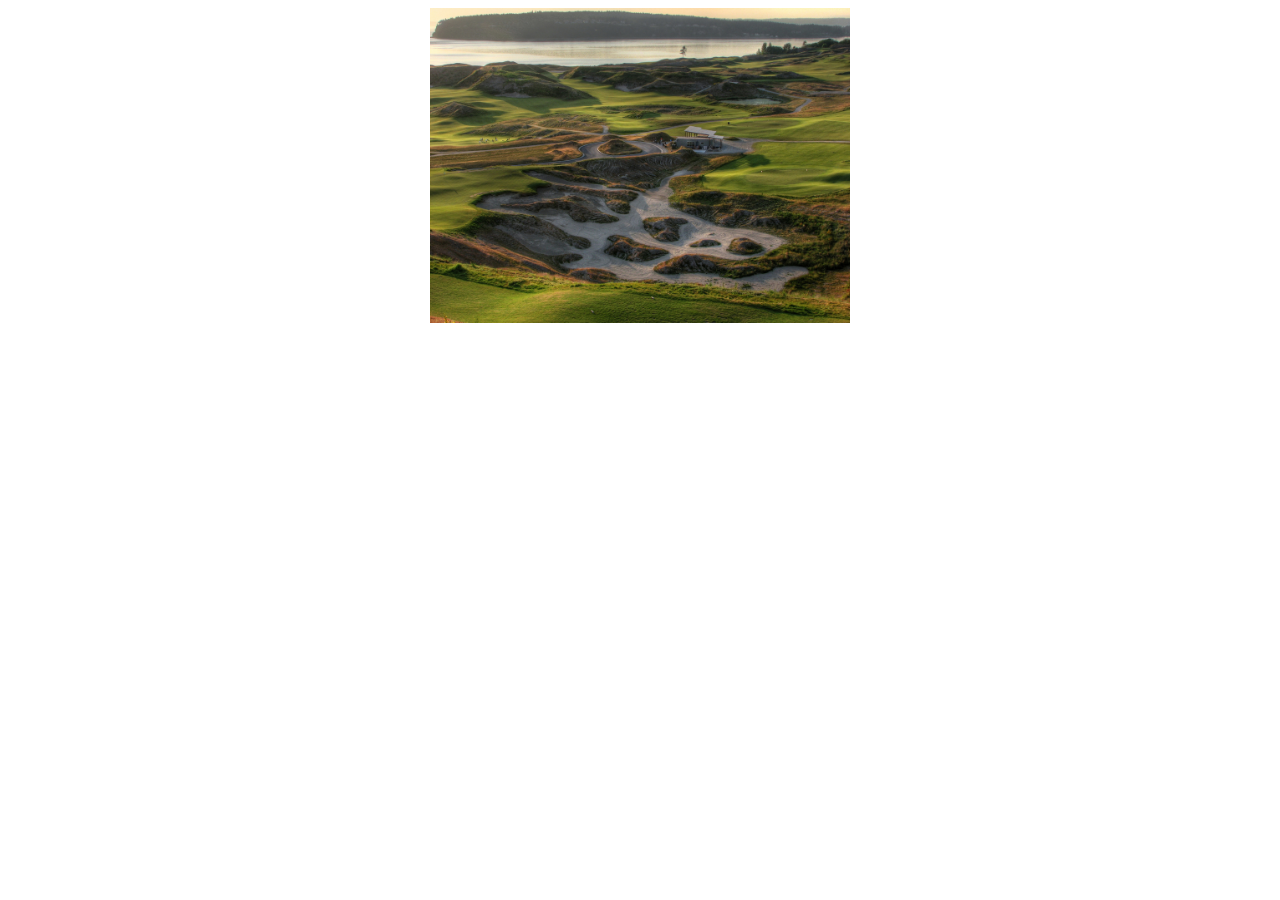
<file: Views/asd.html>
<!DOCTYPE html>
<html>
<head>
    <meta http-equiv="content-type" content="text/html;charset=utf-8"/>
    <title>Amazing Slider</title>
    
    <!-- Insert to your webpage before the </head> -->
    <script src="asd/jquery.js"></script>
    <script src="asd/amazingslider.js"></script>
    <link rel="stylesheet" type="text/css" href="asd/amazingslider-1.css">
    <script src="asd/initslider-1.js"></script>
    <!-- End of head section HTML codes -->
    
</head>
<body>
    
    <!-- Insert to your webpage where you want to display the slider -->
    <div id="amazingslider-wrapper-1" style="display:block;position:relative;max-width:420px;margin:0px auto 0px;">
        <div id="amazingslider-1" style="display:block;position:relative;margin:0 auto;">
            <ul class="amazingslider-slides" style="display:none;">
                <li><img src="images/1.jpg" alt="1" />
                </li>
                <li><img src="images/2.jpg" alt="2" />
                </li>
                <li><a href="images/3-lightbox.jpg" class="html5lightbox"><img src="images/3.jpg" alt="3" /></a>
                </li>
            </ul>
        </div>
    </div>
    <!-- End of body section HTML codes -->
    
</body>
</html>
</file>
<file: Views/asd/amazingslider-1.css>
/* blue button large */
.as-btn-blue-large {
  	display: inline-block;
  	border: none;
  	-webkit-box-sizing: border-box;
  	-moz-box-sizing: border-box;
  	box-sizing: border-box;
  	margin: 0;
  	background: #009cde;
  	font-family: "Lucida Sans Unicode","Lucida Grande",sans-serif,Arial;
  	color: #fff;
  	cursor: pointer;
  	text-align: center;
  	text-decoration: none;
  	text-shadow: none;
  	text-transform: none;
  	white-space: nowrap;
  	-webkit-font-smoothing: antialiased;
	padding: 10px 16px;
	font-size: 24px;
	font-weight: 300;
  	-webkit-border-radius: 4px;
  	-moz-border-radius: 4px;
  	border-radius: 4px;
}

.as-btn-blue-large:hover {
  	color: #fff;
  	background: #0285d2;
}

.as-btn-blue-large:focus {
  	outline: 0;
}

/* blue button medium */
.as-btn-blue-medium {
  	display: inline-block;
  	border: none;
  	-webkit-box-sizing: border-box;
  	-moz-box-sizing: border-box;
  	box-sizing: border-box;
  	margin: 0;
  	background: #009cde;
  	font-family: "Lucida Sans Unicode","Lucida Grande",sans-serif,Arial;
  	color: #fff;
  	cursor: pointer;
  	text-align: center;
  	text-decoration: none;
  	text-shadow: none;
  	text-transform: none;
  	white-space: nowrap;
  	-webkit-font-smoothing: antialiased;
	padding: 6px 12px;
	font-size: 14px;
	font-weight: normal;
  	-webkit-border-radius: 2px;
  	-moz-border-radius: 2px;
  	border-radius: 2px;
}

.as-btn-blue-medium:hover {
  	color: #fff;
  	background: #0285d2;
}

.as-btn-blue-medium:focus {
  	outline: 0;
}

/* blue button small */
.as-btn-blue-small {
  	display: inline-block;
  	border: none;
  	-webkit-box-sizing: border-box;
  	-moz-box-sizing: border-box;
  	box-sizing: border-box;
  	margin: 0;
  	background: #009cde;
  	font-family: "Lucida Sans Unicode","Lucida Grande",sans-serif,Arial;
  	color: #fff;
  	cursor: pointer;
  	text-align: center;
  	text-decoration: none;
  	text-shadow: none;
  	text-transform: none;
  	white-space: nowrap;
  	-webkit-font-smoothing: antialiased;
	padding: 5px 10px;
	font-size: 12px;
	font-weight: normal;
  	-webkit-border-radius: 0px;
  	-moz-border-radius: 0px;
  	border-radius: 0px;
}

.as-btn-blue-small:hover {
  	color: #fff;
  	background: #0285d2;
}

.as-btn-blue-small:focus {
  	outline: 0;
}

/* blue border large */
.as-btn-blueborder-large {
  	display: inline-block;
  	border: 2px solid #009cde;
  	-webkit-box-sizing: border-box;
  	-moz-box-sizing: border-box;
  	box-sizing: border-box;
  	margin: 0;
  	background: transparent;
  	font-family: "Lucida Sans Unicode","Lucida Grande",sans-serif,Arial;
  	color: #009cde;
  	cursor: pointer;
  	text-align: center;
  	text-decoration: none;
  	text-shadow: none;
  	text-transform: none;
  	vertical-align: baseline;
  	white-space: nowrap;
  	-webkit-font-smoothing: antialiased;
	padding: 10px 16px;
	font-size: 24px;
	font-weight: 300;
  	-webkit-border-radius: 4px;
  	-moz-border-radius: 4px;
  	border-radius: 4px;
}

.as-btn-blueborder-large:hover {
  	color: #fff;
  	background: #009cde;
}

.as-btn-blueborder-large:focus {
  	outline: 0;
}

/* blue border medium */
.as-btn-blueborder-medium {
  	display: inline-block;
  	border: 2px solid #009cde;
  	-webkit-box-sizing: border-box;
  	-moz-box-sizing: border-box;
  	box-sizing: border-box;
  	margin: 0;
  	background: transparent;
  	font-family: "Lucida Sans Unicode","Lucida Grande",sans-serif,Arial;
  	color: #009cde;
  	cursor: pointer;
  	text-align: center;
  	text-decoration: none;
  	text-shadow: none;
  	text-transform: none;
  	vertical-align: baseline;
  	white-space: nowrap;
  	-webkit-font-smoothing: antialiased;
	padding: 6px 12px;
	font-size: 14px;
	font-weight: normal;
  	-webkit-border-radius: 2px;
  	-moz-border-radius: 2px;
  	border-radius: 2px;
}

.as-btn-blueborder-medium:hover {
  	color: #fff;
  	background: #009cde;
}

.as-btn-blueborder-medium:focus {
  	outline: 0;
}

/* blue border small */
.as-btn-blueborder-small {
  	display: inline-block;
  	border: 2px solid #009cde;
  	-webkit-box-sizing: border-box;
  	-moz-box-sizing: border-box;
  	box-sizing: border-box;
  	margin: 0;
  	background: transparent;
  	font-family: "Lucida Sans Unicode","Lucida Grande",sans-serif,Arial;
  	color: #009cde;
  	cursor: pointer;
  	text-align: center;
  	text-decoration: none;
  	text-shadow: none;
  	text-transform: none;
  	vertical-align: baseline;
  	white-space: nowrap;
  	-webkit-font-smoothing: antialiased;
	padding: 5px 10px;
	font-size: 12px;
	font-weight: normal;
  	-webkit-border-radius: 0px;
  	-moz-border-radius: 0px;
  	border-radius: 0px;
}

.as-btn-blueborder-small:hover {
  	color: #fff;
  	background: #009cde;
}

.as-btn-blueborder-small:focus {
  	outline: 0;
}

/* orange button large */
.as-btn-orange-large {
  	display: inline-block;
  	border: none;
  	-webkit-box-sizing: border-box;
  	-moz-box-sizing: border-box;
  	box-sizing: border-box;
  	margin: 0;
  	background: #f7a020;
  	font-family: "Lucida Sans Unicode","Lucida Grande",sans-serif,Arial;
  	color: #fff;
  	cursor: pointer;
  	text-align: center;
  	text-decoration: none;
  	text-shadow: none;
  	text-transform: none;
  	white-space: nowrap;
  	-webkit-font-smoothing: antialiased;
	padding: 10px 16px;
	font-size: 24px;
	font-weight: 300;
  	-webkit-border-radius: 4px;
  	-moz-border-radius: 4px;
  	border-radius: 4px;
}

.as-btn-orange-large:hover {
  	color: #fff;
  	background: #ffc030;
}

.as-btn-orange-large:focus {
  	outline: 0;
}

/* orange button medium */
.as-btn-orange-medium {
  	display: inline-block;
  	border: none;
  	-webkit-box-sizing: border-box;
  	-moz-box-sizing: border-box;
  	box-sizing: border-box;
  	margin: 0;
  	background: #f7a020;
  	font-family: "Lucida Sans Unicode","Lucida Grande",sans-serif,Arial;
  	color: #fff;
  	cursor: pointer;
  	text-align: center;
  	text-decoration: none;
  	text-shadow: none;
  	text-transform: none;
  	white-space: nowrap;
  	-webkit-font-smoothing: antialiased;
	padding: 6px 12px;
	font-size: 14px;
	font-weight: normal;
  	-webkit-border-radius: 2px;
  	-moz-border-radius: 2px;
  	border-radius: 2px;
}

.as-btn-orange-medium:hover {
  	color: #fff;
  	background: #ffc030;
}

.as-btn-orange-medium:focus {
  	outline: 0;
}

/* orange button small */
.as-btn-orange-small {
  	display: inline-block;
  	border: none;
  	-webkit-box-sizing: border-box;
  	-moz-box-sizing: border-box;
  	box-sizing: border-box;
  	margin: 0;
  	background: #f7a020;
  	font-family: "Lucida Sans Unicode","Lucida Grande",sans-serif,Arial;
  	color: #fff;
  	cursor: pointer;
  	text-align: center;
  	text-decoration: none;
  	text-shadow: none;
  	text-transform: none;
  	white-space: nowrap;
  	-webkit-font-smoothing: antialiased;
	padding: 5px 10px;
	font-size: 12px;
	font-weight: normal;
  	-webkit-border-radius: 0px;
  	-moz-border-radius: 0px;
  	border-radius: 0px;
}

.as-btn-orange-small:hover {
  	color: #fff;
  	background: #ffc030;
}

.as-btn-orange-small:focus {
  	outline: 0;
}

/* orange border large */
.as-btn-orangeborder-large {
  	display: inline-block;
  	border: 2px solid #f7a020;
  	-webkit-box-sizing: border-box;
  	-moz-box-sizing: border-box;
  	box-sizing: border-box;
  	margin: 0;
  	background: transparent;
  	font-family: "Lucida Sans Unicode","Lucida Grande",sans-serif,Arial;
  	color: #f7a020;
  	cursor: pointer;
  	text-align: center;
  	text-decoration: none;
  	text-shadow: none;
  	text-transform: none;
  	vertical-align: baseline;
  	white-space: nowrap;
  	-webkit-font-smoothing: antialiased;
	padding: 10px 16px;
	font-size: 24px;
	font-weight: 300;
  	-webkit-border-radius: 4px;
  	-moz-border-radius: 4px;
  	border-radius: 4px;
}

.as-btn-orangeborder-large:hover {
  	color: #fff;
  	background: #f7a020;
}

.as-btn-orangeborder-large:focus {
  	outline: 0;
}

/* orange border medium */
.as-btn-orangeborder-medium {
  	display: inline-block;
  	border: 2px solid #f7a020;
  	-webkit-box-sizing: border-box;
  	-moz-box-sizing: border-box;
  	box-sizing: border-box;
  	margin: 0;
  	background: transparent;
  	font-family: "Lucida Sans Unicode","Lucida Grande",sans-serif,Arial;
  	color: #f7a020;
  	cursor: pointer;
  	text-align: center;
  	text-decoration: none;
  	text-shadow: none;
  	text-transform: none;
  	vertical-align: baseline;
  	white-space: nowrap;
  	-webkit-font-smoothing: antialiased;
	padding: 6px 12px;
	font-size: 14px;
	font-weight: normal;
  	-webkit-border-radius: 2px;
  	-moz-border-radius: 2px;
  	border-radius: 2px;
}

.as-btn-orangeborder-medium:hover {
  	color: #fff;
  	background: #f7a020;
}

.as-btn-orangeborder-medium:focus {
  	outline: 0;
}

/* orange border small */
.as-btn-orangeborder-small {
  	display: inline-block;
  	border: 2px solid #f7a020;
  	-webkit-box-sizing: border-box;
  	-moz-box-sizing: border-box;
  	box-sizing: border-box;
  	margin: 0;
  	background: transparent;
  	font-family: "Lucida Sans Unicode","Lucida Grande",sans-serif,Arial;
  	color: #f7a020;
  	cursor: pointer;
  	text-align: center;
  	text-decoration: none;
  	text-shadow: none;
  	text-transform: none;
  	vertical-align: baseline;
  	white-space: nowrap;
  	-webkit-font-smoothing: antialiased;
	padding: 5px 10px;
	font-size: 12px;
	font-weight: normal;
  	-webkit-border-radius: 0px;
  	-moz-border-radius: 0px;
  	border-radius: 0px;
}

.as-btn-orangeborder-small:hover {
  	color: #fff;
  	background: #f7a020;
}

.as-btn-orangeborder-small:focus {
  	outline: 0;
}

/* white button large */
.as-btn-white-large {
  	display: inline-block;
  	border: none;
  	-webkit-box-sizing: border-box;
  	-moz-box-sizing: border-box;
  	box-sizing: border-box;
  	margin: 0;
  	background: #fff;
  	font-family: "Lucida Sans Unicode","Lucida Grande",sans-serif,Arial;
  	color: #444;
  	cursor: pointer;
  	text-align: center;
  	text-decoration: none;
  	text-shadow: none;
  	text-transform: none;
  	white-space: nowrap;
  	-webkit-font-smoothing: antialiased;
	padding: 10px 16px;
	font-size: 24px;
	font-weight: 300;
  	-webkit-border-radius: 4px;
  	-moz-border-radius: 4px;
  	border-radius: 4px;
}

.as-btn-white-large:hover {
  	color: #fff;
  	background: #444;
}

.as-btn-white-large:focus {
  	outline: 0;
}

/* white button medium */
.as-btn-white-medium {
  	display: inline-block;
  	border: none;
  	-webkit-box-sizing: border-box;
  	-moz-box-sizing: border-box;
  	box-sizing: border-box;
  	margin: 0;
  	background: #fff;
  	font-family: "Lucida Sans Unicode","Lucida Grande",sans-serif,Arial;
  	color: #444;
  	cursor: pointer;
  	text-align: center;
  	text-decoration: none;
  	text-shadow: none;
  	text-transform: none;
  	white-space: nowrap;
  	-webkit-font-smoothing: antialiased;
	padding: 6px 12px;
	font-size: 14px;
	font-weight: normal;
  	-webkit-border-radius: 2px;
  	-moz-border-radius: 2px;
  	border-radius: 2px;
}

.as-btn-white-medium:hover {
  	color: #fff;
  	background: #444;
}

.as-btn-white-medium:focus {
  	outline: 0;
}

/* white button small */
.as-btn-white-small {
  	display: inline-block;
  	border: none;
  	-webkit-box-sizing: border-box;
  	-moz-box-sizing: border-box;
  	box-sizing: border-box;
  	margin: 0;
  	background: #fff;
  	font-family: "Lucida Sans Unicode","Lucida Grande",sans-serif,Arial;
  	color: #444;
  	cursor: pointer;
  	text-align: center;
  	text-decoration: none;
  	text-shadow: none;
  	text-transform: none;
  	white-space: nowrap;
  	-webkit-font-smoothing: antialiased;
	padding: 5px 10px;
	font-size: 12px;
	font-weight: normal;
  	-webkit-border-radius: 0px;
  	-moz-border-radius: 0px;
  	border-radius: 0px;
}

.as-btn-white-small:hover {
  	color: #fff;
  	background: #444;
}

.as-btn-white-small:focus {
  	outline: 0;
}

/* white border large */
.as-btn-whiteborder-large {
  	display: inline-block;
  	border: 2px solid #fff;
  	-webkit-box-sizing: border-box;
  	-moz-box-sizing: border-box;
  	box-sizing: border-box;
  	margin: 0;
  	background: transparent;
  	font-family: "Lucida Sans Unicode","Lucida Grande",sans-serif,Arial;
  	color: #fff;
  	cursor: pointer;
  	text-align: center;
  	text-decoration: none;
  	text-shadow: none;
  	text-transform: none;
  	vertical-align: baseline;
  	white-space: nowrap;
  	-webkit-font-smoothing: antialiased;
	padding: 10px 16px;
	font-size: 24px;
	font-weight: 300;
  	-webkit-border-radius: 4px;
  	-moz-border-radius: 4px;
  	border-radius: 4px;
}

.as-btn-whiteborder-large:hover {
  	color: #444;
  	background: #fff;
}

.as-btn-whiteborder-large:focus {
  	outline: 0;
}

/* white border medium */
.as-btn-whiteborder-medium {
  	display: inline-block;
  	border: 2px solid #fff;
  	-webkit-box-sizing: border-box;
  	-moz-box-sizing: border-box;
  	box-sizing: border-box;
  	margin: 0;
  	background: transparent;
  	font-family: "Lucida Sans Unicode","Lucida Grande",sans-serif,Arial;
  	color: #fff;
  	cursor: pointer;
  	text-align: center;
  	text-decoration: none;
  	text-shadow: none;
  	text-transform: none;
  	vertical-align: baseline;
  	white-space: nowrap;
  	-webkit-font-smoothing: antialiased;
	padding: 6px 12px;
	font-size: 14px;
	font-weight: normal;
  	-webkit-border-radius: 2px;
  	-moz-border-radius: 2px;
  	border-radius: 2px;
}

.as-btn-whiteborder-medium:hover {
  	color: #444;
  	background: #fff;
}

.as-btn-whiteborder-medium:focus {
  	outline: 0;
}

/* white border small */
.as-btn-whiteborder-small {
  	display: inline-block;
  	border: 2px solid #fff;
  	-webkit-box-sizing: border-box;
  	-moz-box-sizing: border-box;
  	box-sizing: border-box;
  	margin: 0;
  	background: transparent;
  	font-family: "Lucida Sans Unicode","Lucida Grande",sans-serif,Arial;
  	color: #fff;
  	cursor: pointer;
  	text-align: center;
  	text-decoration: none;
  	text-shadow: none;
  	text-transform: none;
  	vertical-align: baseline;
  	white-space: nowrap;
  	-webkit-font-smoothing: antialiased;
	padding: 5px 10px;
	font-size: 12px;
	font-weight: normal;
  	-webkit-border-radius: 0px;
  	-moz-border-radius: 0px;
  	border-radius: 0px;
}

.as-btn-whiteborder-small:hover {
  	color: #444;
  	background: #fff;
}

.as-btn-whiteborder-small:focus {
  	outline: 0;
}

/* navy button large */
.as-btn-navy-large {
  	display: inline-block;
  	border: none;
  	-webkit-box-sizing: border-box;
  	-moz-box-sizing: border-box;
  	box-sizing: border-box;
  	margin: 0;
  	background: #334455;
  	font-family: "Lucida Sans Unicode","Lucida Grande",sans-serif,Arial;
  	color: #fff;
  	cursor: pointer;
  	text-align: center;
  	text-decoration: none;
  	text-shadow: none;
  	text-transform: none;
  	white-space: nowrap;
  	-webkit-font-smoothing: antialiased;
	padding: 10px 16px;
	font-size: 24px;
	font-weight: 300;
  	-webkit-border-radius: 4px;
  	-moz-border-radius: 4px;
  	border-radius: 4px;
}

.as-btn-navy-large:hover {
  	color: #fff;
  	background: #445566;
}

.as-btn-navy-large:focus {
  	outline: 0;
}

/* navy button medium */
.as-btn-navy-medium {
  	display: inline-block;
  	border: none;
  	-webkit-box-sizing: border-box;
  	-moz-box-sizing: border-box;
  	box-sizing: border-box;
  	margin: 0;
  	background: #334455;
  	font-family: "Lucida Sans Unicode","Lucida Grande",sans-serif,Arial;
  	color: #fff;
  	cursor: pointer;
  	text-align: center;
  	text-decoration: none;
  	text-shadow: none;
  	text-transform: none;
  	white-space: nowrap;
  	-webkit-font-smoothing: antialiased;
	padding: 6px 12px;
	font-size: 14px;
	font-weight: normal;
  	-webkit-border-radius: 2px;
  	-moz-border-radius: 2px;
  	border-radius: 2px;
}

.as-btn-navy-medium:hover {
  	color: #fff;
  	background: #445566;
}

.as-btn-navy-medium:focus {
  	outline: 0;
}

/* navy button small */
.as-btn-navy-small {
  	display: inline-block;
  	border: none;
  	-webkit-box-sizing: border-box;
  	-moz-box-sizing: border-box;
  	box-sizing: border-box;
  	margin: 0;
  	background: #334455;
  	font-family: "Lucida Sans Unicode","Lucida Grande",sans-serif,Arial;
  	color: #fff;
  	cursor: pointer;
  	text-align: center;
  	text-decoration: none;
  	text-shadow: none;
  	text-transform: none;
  	white-space: nowrap;
  	-webkit-font-smoothing: antialiased;
	padding: 5px 10px;
	font-size: 12px;
	font-weight: normal;
  	-webkit-border-radius: 0px;
  	-moz-border-radius: 0px;
  	border-radius: 0px;
}

.as-btn-navy-small:hover {
  	color: #fff;
  	background: #445566;
}

.as-btn-navy-small:focus {
  	outline: 0;
}
</file>
